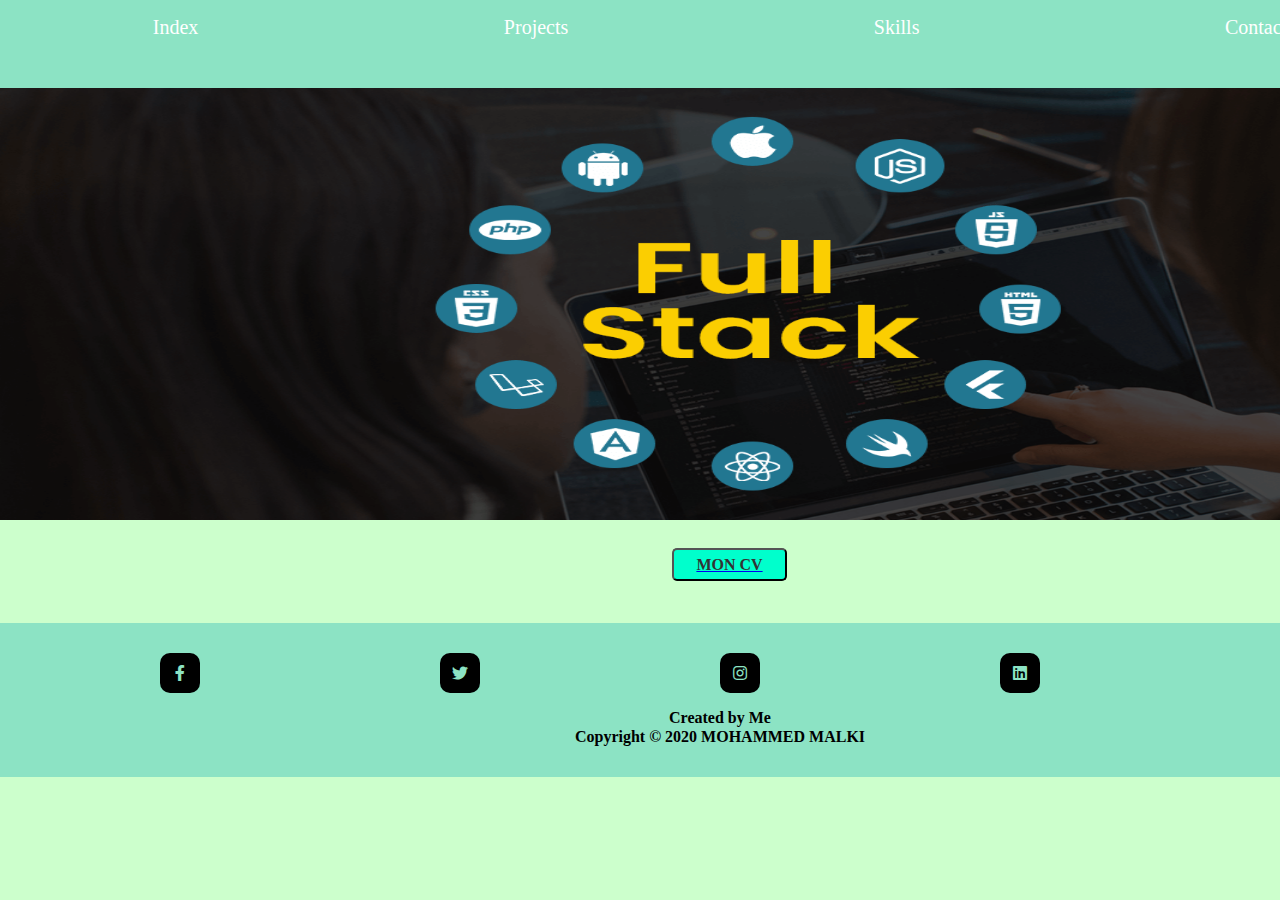
<file: Index.html>
<!DOCTYPE html>
<html>

<head>
    <meta charset="utf-8">
    <title>Index</title>
    <link rel="stylesheet" type="text/css" href="style.css">
    <link rel="stylesheet" type="text/css" href="normalize.css">
    <link rel="stylesheet" href="https://cdnjs.cloudflare.com/ajax/libs/font-awesome/5.12.1/css/all.min.css ">
    <meta name="viewport" content="width=device-width, initial-scale=1.0">
    <link
    rel="stylesheet"
    href="https://cdnjs.cloudflare.com/ajax/libs/animate.css/4.1.1/animate.min.css"/>
</head>

<body>
    <header> <a href="/" id="h">Index</a> <a href="projects.html">Projects</a> <a href="skills.html">Skills</a><a
            href="contact.html">Contact</a></header>
    <img src="full.png" class="animate__animated animate__swing">

    <a href="https://malki1997-dev.github.io/My-resume/">   <button class="button-cv">MON CV</button></a>

    <footer>
        <div class="lk">
            <ul class="links">
                <li>
                    <a href="#">
                        <i class="fab fa-facebook-f"></i></a>
                </li>
                <li>
                    <a href="#">
                        <i class="fab fa-twitter"></i></a>
                </li>
                <li>
                    <a href="#">
                        <i class="fab fa-instagram"></i></a>
                </li>
                <li>
                    <a href="#">
                        <i class="fab fa-linkedin"></i></a>
                </li>

                <li>
                    <a href="#">
                        <i class="fab fa-github"></i></a>
                </li>


            </ul>
        </div>

        <div class="div-1-footer">Created by Me</div>
        <div class="div-2-footer">Copyright © 2020 MOHAMMED MALKI</div>
    </footer>




</body>

</html>
</file>
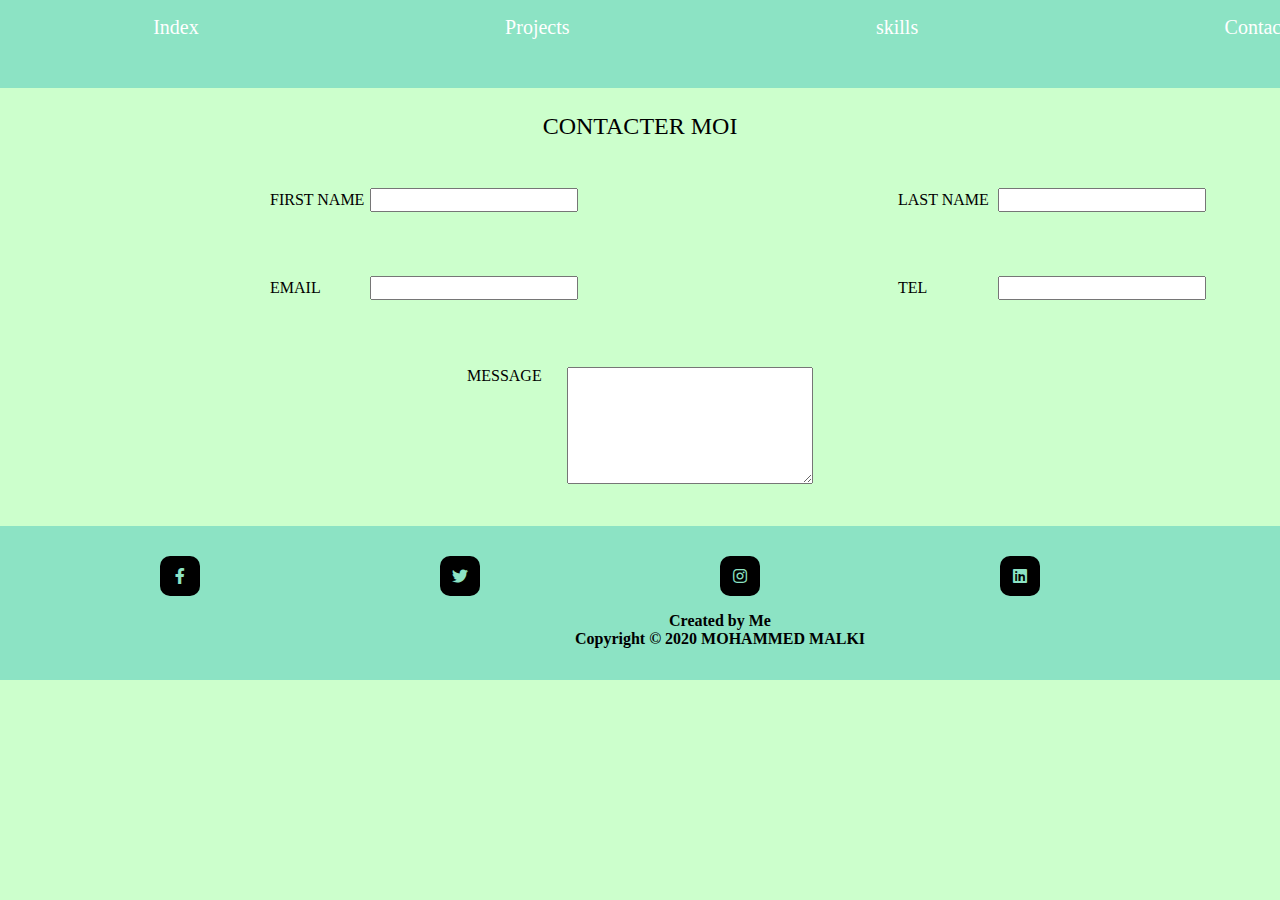
<file: contact.html>
<!DOCTYPE html>
<html>
<head>
	<meta charset="utf-8">
	<title>mon porfolio</title>
	<link rel="stylesheet" type="text/css" href="style.css">
    <link rel="stylesheet" type="text/css" href="normalize.css">
	<link rel="stylesheet" href="https://cdnjs.cloudflare.com/ajax/libs/font-awesome/5.12.1/css/all.min.css ">
     <meta name="viewport" content="width=device-width, initial-scale=1.0">
   <!-- <meta http-equiv="refresh" content="2">-->


</head>
<body>
<header> <a href="Index.html" id="h">Index</a> <a href="projects.html" >Projects</a> <a href="skills.html" >skills</a><a href="#" >Contact</a></header>




<!--****************************************SECTION*******************************************************************-->

<div  class="div-contacter">CONTACTER MOI</div>

<form>
    
<label class="labell">FIRST NAME</label><input type="text" class="inpt"><label class="labell">LAST NAME</label><input type="text" class="inpt"><br>

<label class="labell">EMAIL</label><input type="text" class="inpt"><label class="labell">TEL</label><input type="text" class="inpt"><br>

<div class="msg">  <label class="labell-msg">MESSAGE</label><textarea rows="6" cols="25"></textarea></div>

</form>














































































<footer>

<div class="lk">
<ul class="links">
            <li>
                <a href="#">
                    <i class="fab fa-facebook-f"></i></a>
            </li>
            <li>
                <a href="#">
                    <i class="fab fa-twitter"></i></a>
            </li>
            <li>
                <a href="#">
                    <i class="fab fa-instagram"></i></a>
            </li>
      <li>
                <a href="#">
                    <i class="fab fa-linkedin"></i></a>
            </li>

            <li>
                <a href="#">
                    <i class="fab fa-github"></i></a>
            </li>
          

        </ul>
    </div>

    <div class="div-1-footer">Created by Me</div> <div class="div-2-footer">Copyright © 2020 MOHAMMED MALKI</div> </footer>




</body>
</html>
</file>
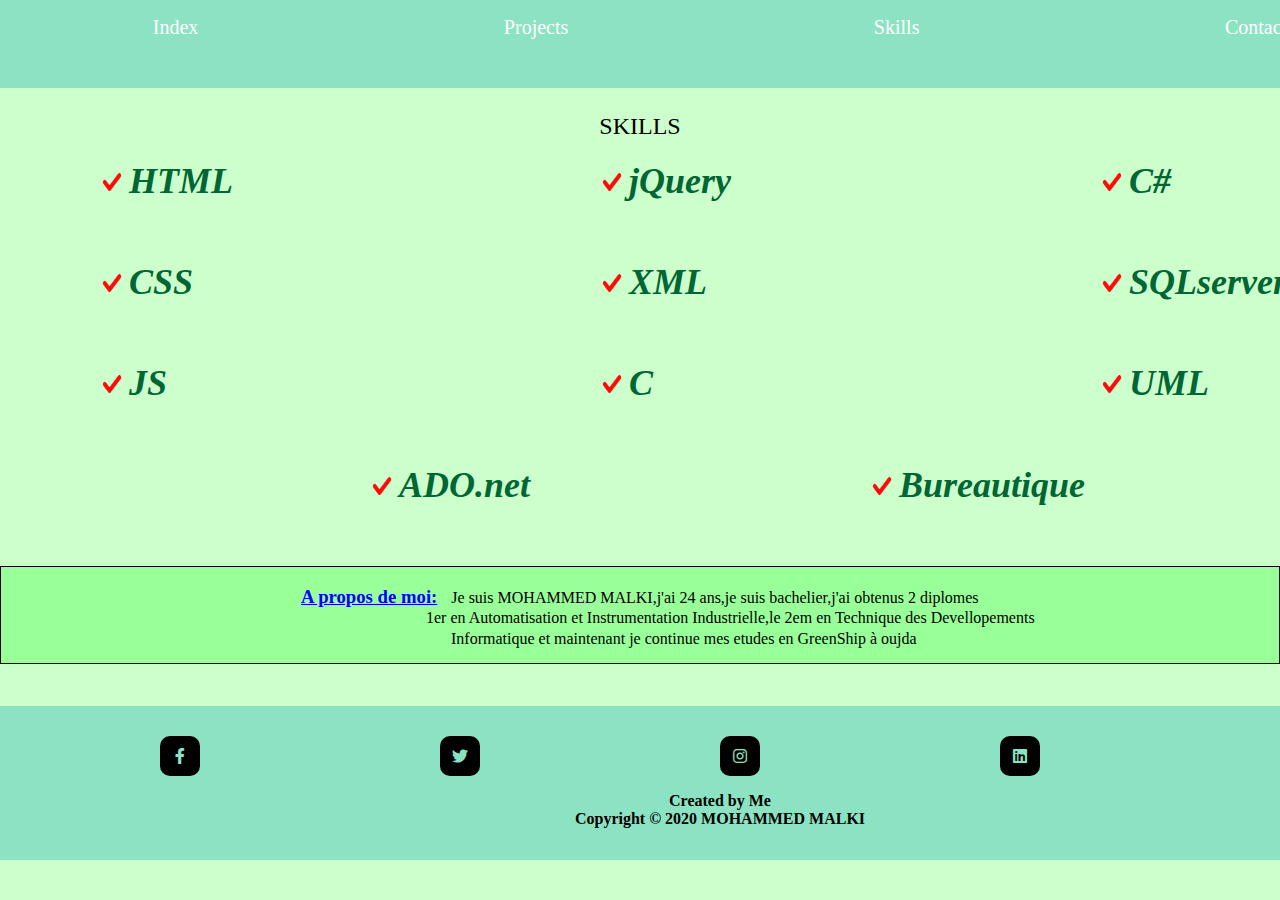
<file: skills.html>
<!DOCTYPE html>
<html>
<head>
	<meta charset="utf-8">
	<title>mon porfolio</title>
	<link rel="stylesheet" type="text/css" href="style.css">
    <link rel="stylesheet" type="text/css" href="normalize.css">
	<link rel="stylesheet" href="https://cdnjs.cloudflare.com/ajax/libs/font-awesome/5.12.1/css/all.min.css ">
     <meta name="viewport" content="width=device-width, initial-scale=1.0">
     <link href="http://fonts.googleapis.com/css?family=Cookie" rel="stylesheet" type="text/css">
     <link
    rel="stylesheet"
    href="https://cdnjs.cloudflare.com/ajax/libs/animate.css/4.1.1/animate.min.css"/>
</head>
<body>
<header> <a href="Index.html" id="h">Index</a> <a href="projects.html" >Projects</a> <a href="#" >Skills</a><a href="contact.html" >Contact</a></header>




<!--**************************** SECTION  ************************************-->

<div  id ="div-skill" class="animate__animated animate__bounce">SKILLS</div>

<div class="contener-skills-1">
    <div class="skil"><img src="icone2.png"  class="icone2">HTML</div>
    <div class="skil"><img src="icone2.png"  class="icone2">jQuery</div>
    <div class="skil"><img src="icone2.png"  class="icone2">C#</div>




    <div class="skil"><img src="icone2.png"  class="icone2">CSS</div>
    <div class="skil"><img src="icone2.png"  class="icone2">XML</div>
    <div class="skil"><img src="icone2.png"  class="icone2">SQLserver</div>




    <div class="skil"><img src="icone2.png"  class="icone2">JS</div>
    <div class="skil"><img src="icone2.png"  class="icone2">C</div>
    <div class="skil"><img src="icone2.png"  class="icone2">UML</div>

    <div class="skil"><img src="icone2.png"  class="icone2">ADO.net</div>
    <div class="skil"><img src="icone2.png"  class="icone2">Bureautique</div>

</div>


<div class="about-me">
    
<h3>A propos de moi:</h3>

  
     <span class="about-me-l1">   Je suis MOHAMMED MALKI,j'ai 24 ans,je suis bachelier,j'ai obtenus 2 diplomes</span><br>
 <span class="about-me-l2">1er en Automatisation et Instrumentation Industrielle,le 2em en Technique des Devellopements</span><br>
       <span class="about-me-l3">  Informatique et maintenant je continue mes etudes en GreenShip à oujda</span>

    


</div>














































































<footer>

<div class="lk">
<ul class="links">
            <li>
                <a href="#">
                    <i class="fab fa-facebook-f"></i></a>
            </li>
            <li>
                <a href="#">
                    <i class="fab fa-twitter"></i></a>
            </li>
            <li>
                <a href="#">
                    <i class="fab fa-instagram"></i></a>
            </li>
      <li>
                <a href="#">
                    <i class="fab fa-linkedin"></i></a>
            </li>

            <li>
                <a href="#">
                    <i class="fab fa-github"></i></a>
            </li>
          

        </ul>
    </div>

    <div class="div-1-footer">Created by Me</div> <div class="div-2-footer">Copyright © 2020 MOHAMMED MALKI</div> </footer>




</body>
</html>
</file>
<file: style.css>
body
{
	background-color: #CCFFCC;
}


header
{

	display:flex;
	justify-content: space-around;
	width: 1440PX;
	height: 4.5em;
	background-color:#8CE3C4;
	 padding-top: 1em;

}
header a {
		
		font-size: 20px;
	    text-decoration: none;
	   	height: 1.5em;
	  color:white;
}

header a:hover
{
	color:black;
	background-color: #6BD7B0;
}



.lk
{
	margin-top: 20px;
    
}


 .links {
        display: flex;
        justify-content: space-around;
        list-style-type: none;
       

    }
    .links a{
           text-decoration: none;
        display: inline-flex;
        align-items: center;
        justify-content: center;
    
       
        height: 40px;
        width: 40px;
        border-radius: 10px;
        border: 2px solid rgb(27, 12, 243);
        color: #8CE3C4;
        background-color: black;
        border-style: none;
             }


footer
{
	width: 1440PX;
	height: 9em;
	background-color:#8CE3C4;	
	padding-top: 10px;
	margin-top: 42px;

}

.div-1-footer,.div-2-footer
{
	text-align: center;
	font-weight: bold;
}



/***********************************INDEX****************************************************/



 img{
	margin-top: 0px;
	width: 1440px;
	height: 27em;
}

 .button-cv
 {
 	width: 115px;
 	height: 33px;
 	display: flex;
 	justify-content: center;
 	align-items: center;
 	margin-left: 42em;
 	margin-top: 1.5em;
    font-weight: bold;
    background-color: #00FFCC;
    color: #333333;
    border-radius: 5px;
 }


/***********************************PROJECT****************************************/

.card
{
	width: 20em;
	height: 16em;
	margin-left: 550px;


}



.div-1-
{
	font-size: 25px;
	margin-top: 20px;
	margin-left: 670px;
	font-family: "Baskerville Old Face";
	color: #0000CC;
}

.div-2-
{
	font-size: 25px;
margin-left: 670px;
margin-bottom: 30px;
font-family: "Britannic";
color: #0000CC;
}


.contener
{

	display: grid;
	grid-template-columns: 500px 110px 500px 110px ;
	justify-content: center;

}

.image-projet,.image-projet-2
{
	width: 500px;
	height: 200px;
}

.div2-contener,.div4-contener
{
	height: 200px;
	background-color:#FFFF66;
    font-size: 20px;
    color: #0000FF;

}

.div2-contener
{
	margin-right: 10px;
	
}

button
{
	margin-left: 4px;
	border-radius: 5px;
}


.contener-2
{

margin-top: 15px;
	display: grid;
	grid-template-columns: 500px 110px ;
	justify-content: center;


}

.div1-contener-2
{
	height: 200px;
	background-color:#FFFF66;
    font-size: 20px;
    color: #0000FF;
}


.div4-contener a:hover button,.div2-contener a:hover button,.div1-contener-2 a:hover button
{

background-color: pink;
}


/***********************************SKIIILLS****************************************/

#div-skill
{

text-align: center;
font-size: 24px;
margin-top: 25px;

}

.contener-skills-1
{
	margin-left: 100px;
	margin-top: 20px;
	display: grid;
	grid-template-columns: 500px 500px 500px;
}

.skil:nth-child(10),.skil:last-child
{
	
	margin-left: 270px;
}


.icone2
{
	position: relative;
	top: 5px;
	width:24px;
	height:32px; 
	margin-right: 5px;
}


.skil
{
	width: 250px;
	font-size: 36px;
	margin-bottom: 60px;
    color: #006633;
    font-style:italic;
    font-weight: bold;
     font-family: "Times New Roman";
}

h3
{
color: blue;
display: inline-flex;
text-decoration: underline;
margin-left: 300px;
}

.about-me-l1
{
	margin-left: 10px;
}
.about-me-l2
{
	position: relative;
	bottom:17px;
	margin-left: 425px;

}
.about-me-l3
{
	margin-left: 450px;
	position: relative;
	bottom:15px;
}
.about-me
{
	background-color: #99FF99;
	border: solid 0.5px;
    
}







/***********************************CONTACT****************************************/

.div-contacter
{
	text-align: center;
	font-size: 24px;
	margin-top: 25px;
}


/*style=""*/

.labell
{
	display: inline-block;
	width: 100px;
	margin-left: 270px;

	margin-top: 50px;
	margin-bottom: 20px;
}


.labell-msg
{
	width: 100px;
}


.msg
{
	display:flex;
	justify-content: center;
	margin-top: 50px;

}


.inpt
{
	margin-right: 50px;
}


textarea
{
	margin-bottom: 114px;
}




/**********************************************************************************/
/***********************************MOBIILE****************************************/
/**********************************************************************************/


@media (max-width: 375px)
{




header
{

	display:flex;
	justify-content: space-around;
	width: 360px;
	height: 6em;
	background-color:#8CE3C4;
	 padding-top: 5px;

}
header a {
		
		font-size: 20px;
	    text-decoration: none;
	   	height: 1em;
	  color:white;
	  margin:auto;
}

header a:hover
{
	color:blue;
}

 

/*************************FOOOTER*****************************************/



 .links {
        display: flex;
        justify-content: space-around;
        list-style-type: none;
       

    }
    .links a{
           text-decoration: none;
        display: inline-flex;
        height: 35px;
        width: 30px;
        border-radius: 10px;
        color: #8CE3C4;
        background-color: black;
        border-style: none;
             }


footer
{
	width: 360px;
	height: 110px;
	background-color:#8CE3C4;	
	padding-top: 10px;
	margin-top: 42px;

}

.div-1-footer,.div-2-footer
{
	text-align: center;
	font-weight: bold;
}


/***********************************INDEX****************************************/


img{

	width: 360px;
	height: 450px;
}

 .button-cv
 {
 	width: 100px;
 	height: 30px;
 	display: flex;
 	justify-content: center;
 	align-items: center;
 	margin-left: 120px;
 	margin-top: 20px;
    font-weight: bold;
    background-color: #00FFCC;
    color: #333333;
    border-radius: 10px;
    font-size: 15px;
 }


/***********************************PROJECT****************************************/


.card
{
	width: 10em;
	height: 8em;
	margin-left:100px;

}



.div-1-
{
	margin-top: 10px;
	margin-left: 140px;
}

.div-2-
{
margin-left: 140px;
margin-bottom: 20px;
}


.contener
{

	display:grid;
    
    grid-template-columns: 360px;
	justify-content:
margin:auto;

}

.image-projet,.image-projet-2
{
	width: 350px;
	height: 200px;

}

.div2-contener,.div4-contener
{
	height: 100px;
	background-color:#FFFF66;
    font-size: 20px;
    color: #0000FF;
    text-align: center;
    padding-top: 10px;
   margin-bottom: 10px;
}

.div4-contener
{
	width:350px;
}

button
{

	border-radius: 5px;
}


.contener-2
{

   
	display: grid;
	grid-template-columns:360px;
	justify-content: center;


}

.div1-contener-2
{
	height: 100px;
	background-color:#FFFF66;
    font-size: 20px;
    color: #0000FF;
    width:350px;
	text-align: center;
	
}


.div4-contener a:hover button,.div2-contener a:hover button,.div1-contener-2 a:hover button
{

background-color: pink;
}

/***********************************SKIIILLS****************************************/


.contener-skills-1
{
	margin-left: 50px;
	margin-top: 10px;
	display: grid;
	grid-template-columns: 150px 150px;
}

.skil:nth-child(10)
{
	
	margin-left: 00px;
}

.skil:last-child
{
	margin-left: 60px;
}


.icone2
{
	position: relative;
	top: 5px;
	width:15px;
	height:20px;
	margin-right: 5px;
}


.skil
{
	width: 250px;
	font-size: 20px;
	margin-bottom: 60px;
    color: #006633;
}

h3
{
color: blue;
display: inline-flex;
text-decoration: underline;
margin-left: 10px;
}

.about-me-l1
{
	margin-left: 10px;
	font-size: 20px;
	height: 30px;
}
.about-me-l2
{
	
	margin-left: 0px;
	font-size: 20px;
position: relative;
	bottom:0px;

}
.about-me-l3
{
	margin-left: 0px;
	position: relative;
	bottom:0px;
	font-size: 20px;
}
.about-me
{
	background-color: #99FF99;
	border: solid 0.5px;
	height: auto;
width:350px;
    
}


/***********************************CONTACT****************************************/



.labell
{
	display: inline-block;
	width: 100px;
	margin-left: 20px;
    font-size: 15px;
	margin-top: 30px;
	margin-bottom: 20px;
}


.labell-msg
{
	width: 100px;
}


.msg
{
	display:flex;
	justify-content: center;
	margin-top: 50px;

}


.inpt
{
	margin-right: 10px;
	width: 150px;
}


textarea
{
	margin-bottom: 114px;
}




}






/**********************************************************************************/
/***********************************TABLETTE****************************************/
/**********************************************************************************/

@media screen and (max-width:768px) and (min-width: 376px)
{





header
{

	display:flex;
	justify-content: space-around;
	width: 550px;
	height: 6em;
	background-color:#8CE3C4;
	 padding-top: 5px;

}
header a {
		
		font-size: 20px;
	    text-decoration: none;
	   	height: 1em;
	  color:white;
	  margin:auto;
}

header a:hover
{
	color:blue;
}

 

/*************************FOOOTER*****************************************/



 .links {
        

        list-style-type: none;
        margin-left: -400px;
       

    }
    .links a{
        text-decoration: none;
        
        height: 35px;
        width: 30px;
        border-radius: 10px;
        color: #8CE3C4;
        background-color: black;
        border-style: none;
             }


footer
{
	max-width: 550px;
	height: 110px;
	background-color:#8CE3C4;	
	padding-top: 10px;
	margin-top: 42px;

}

.div-1-footer,.div-2-footer
{
	margin-left: 90px;
	font-weight: bold;
	width: 300px;
}


/*************************INDEEX*****************************************/


img{

	width: 550px;
	height: 450px;
}

 .button-cv
 {
 	width: 100px;
 	height: 40px;
 	display: flex;
 	justify-content: center;
 	align-items: center;
 	margin-left: 220px;
 	margin-top: 25px;
    font-weight: bold;
    background-color: #00FFCC;
    color: #333333;
    border-radius: 10px;
    font-size: 15px;
 }



/***********************************PROJECT****************************************/


.card
{
	width: 10em;
	height: 8em;
	margin-left:170px;

}



.div-1-
{
	margin-top: 10px;
	margin-left: 200px;
}

.div-2-
{
margin-left: 200px;
margin-bottom: 20px;
}


.contener
{

	display:grid;

    grid-template-columns: 300px 150px;
  
   

}

.image-projet ,.image-projet-2
{
	width: 300px;
	height: 160px;
   margin-left: -300px;
}





.div2-contener,.div4-contener
{
	height: 150px;
	background-color:#FFFF66;
    font-size: 17px;
    color: #0000FF;
    text-align: center;
    padding-top: 10px;
   margin-bottom: 10px;
   width: 110px;
  margin-left:-300px;
}

.contener-2
{

	display:grid;
    grid-template-columns: 300px 150px;
   


}

.div1-contener-2
{
	height: 150px;
	background-color:#FFFF66;
    font-size: 17px;
    color: #0000FF;
    text-align: center;
    padding-top: 10px;
   margin-bottom: 10px;
   width: 110px;
	margin-left: -300px;
}


.div4-contener a:hover button,.div2-contener a:hover button,.div1-contener-2 a:hover button
{

background-color: pink;
}



/***********************************SKIILLS****************************************/


#div-skill
{

margin-left: -300px;
font-size: 25px;
margin-top: 25px;
margin-bottom: 20px;

}


.contener-skills-1
{
	margin-left: 60px;
	margin-top: 10px;
	display: grid;
	grid-template-columns: 180px 170px;

}

.skil:nth-child(10)
{
	margin-left: 20px;

}

.skil:last-child
{
	margin-left: 110px;
	width: 190px;

}


.icone2
{
	position: relative;
	top: 5px;
	width:20px;
	height:30px;
	margin-right: 5px;
}

.skil
{
	width: 170px;
	font-size: 30px;
	margin-bottom: 60px;
    color: #006633;
 
  margin-left: 20px;
}

h3
{
color: blue;
display: inline-flex;
text-decoration: underline;
margin-left: 10px;
}

.about-me-l1
{
	margin-left: 10px;
	font-size: 15px;
	height: 30px;
}
.about-me-l2
{
	
	margin-left: 0px;
	font-size: 15px;
position: relative;
	bottom:0px;

}
.about-me-l3
{
	margin-left: 0px;
	position: relative;
	bottom:0px;
	font-size: 15px;
}
.about-me
{
	background-color: #99FF99;
	border: solid 0.5px;
	height: auto;
width:500px;

    margin-left: 2px;
}



/***********************************CONTACT****************************************/

.div-contacter
{
	
	font-size: 22px;
	margin-top: 25px;
	margin-left: -380px;
}

.labell
{
	display: inline-block;
	width: 90px;
	margin-left: 5px;
    font-size: 15px;
	margin-top: 30px;
	margin-bottom: 20px;

}


.labell-msg
{
	width: 90px;
	margin-left: -760px;
	margin-right: 40px;
}


.msg
{
	display:flex;
	justify-content: center;
	margin-top: 50px;

}


.inpt
{
	margin-right: 10px;
	width: 150px;
display:block;
position: relative;
bottom:40px;
left: 150px;

}


textarea
{
	margin-bottom: 114px;
}
div
{
	margin-left: 360px;
}

}
</file>
